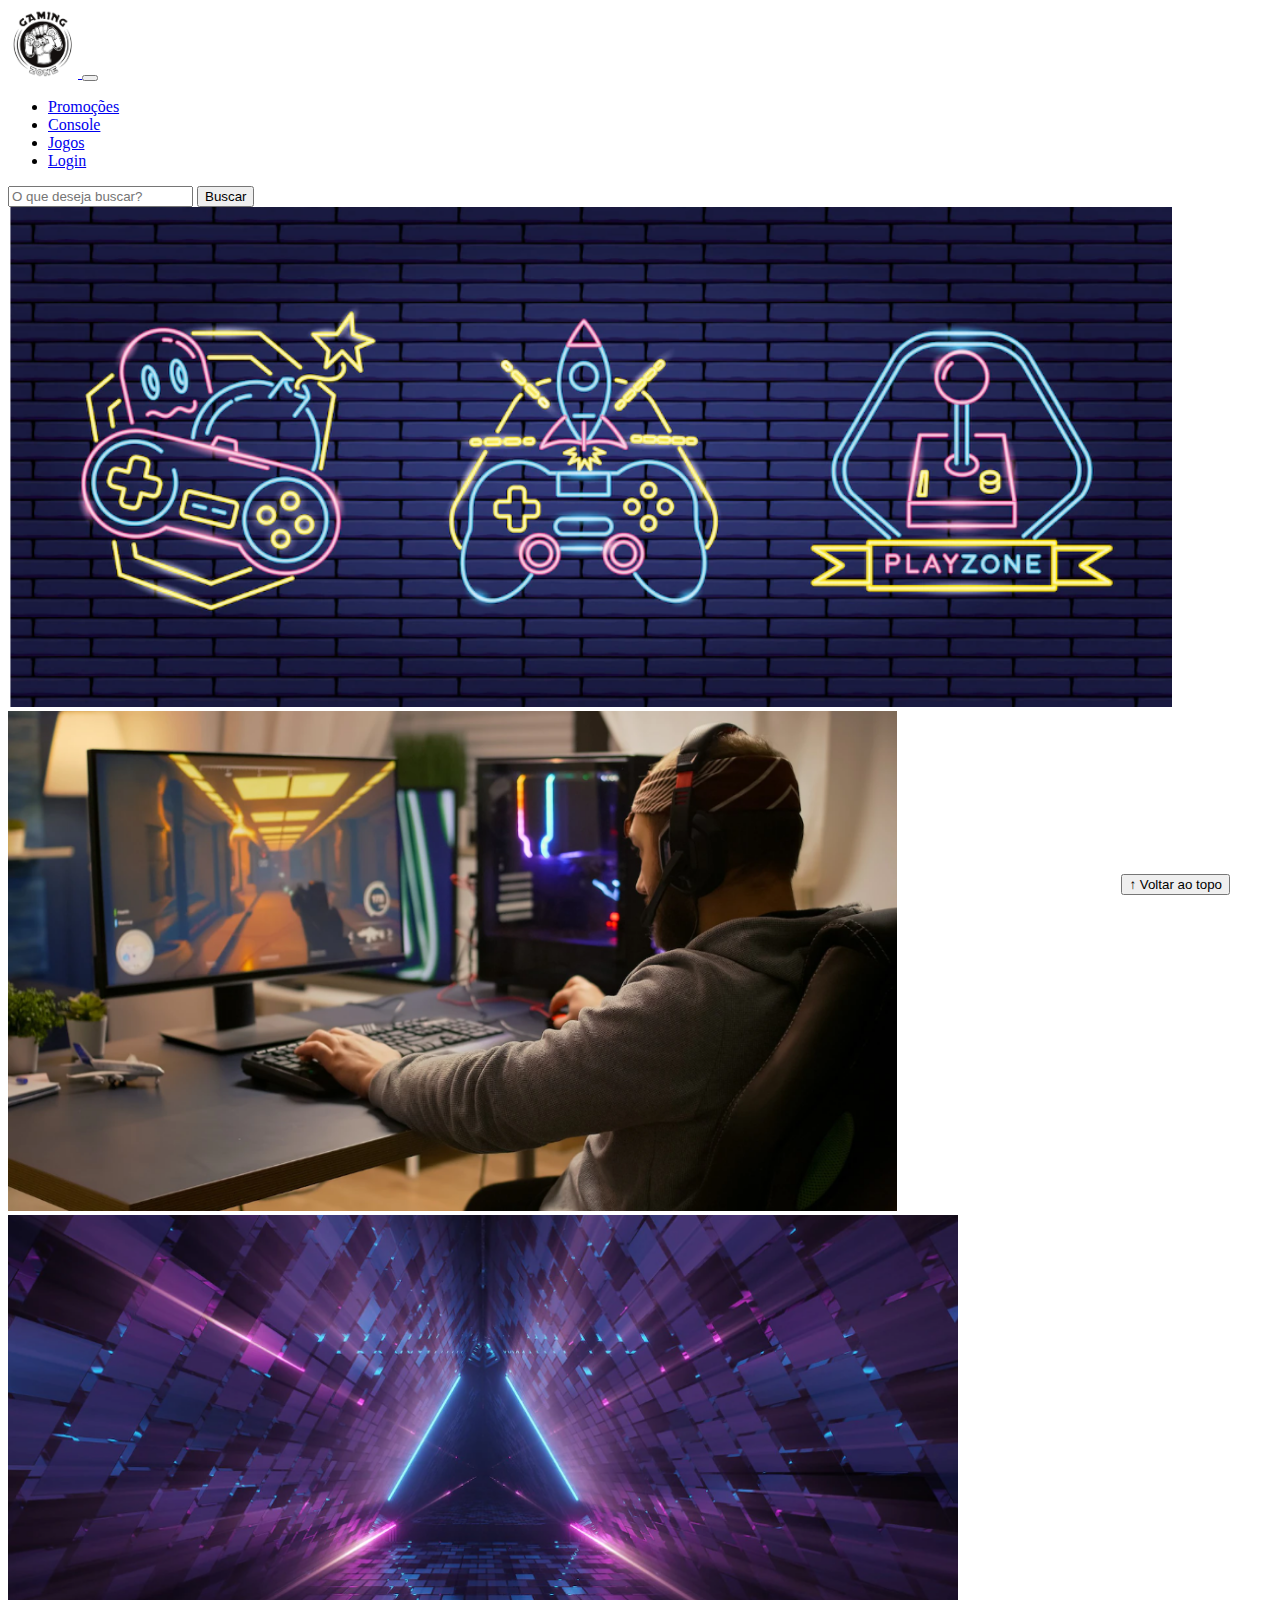
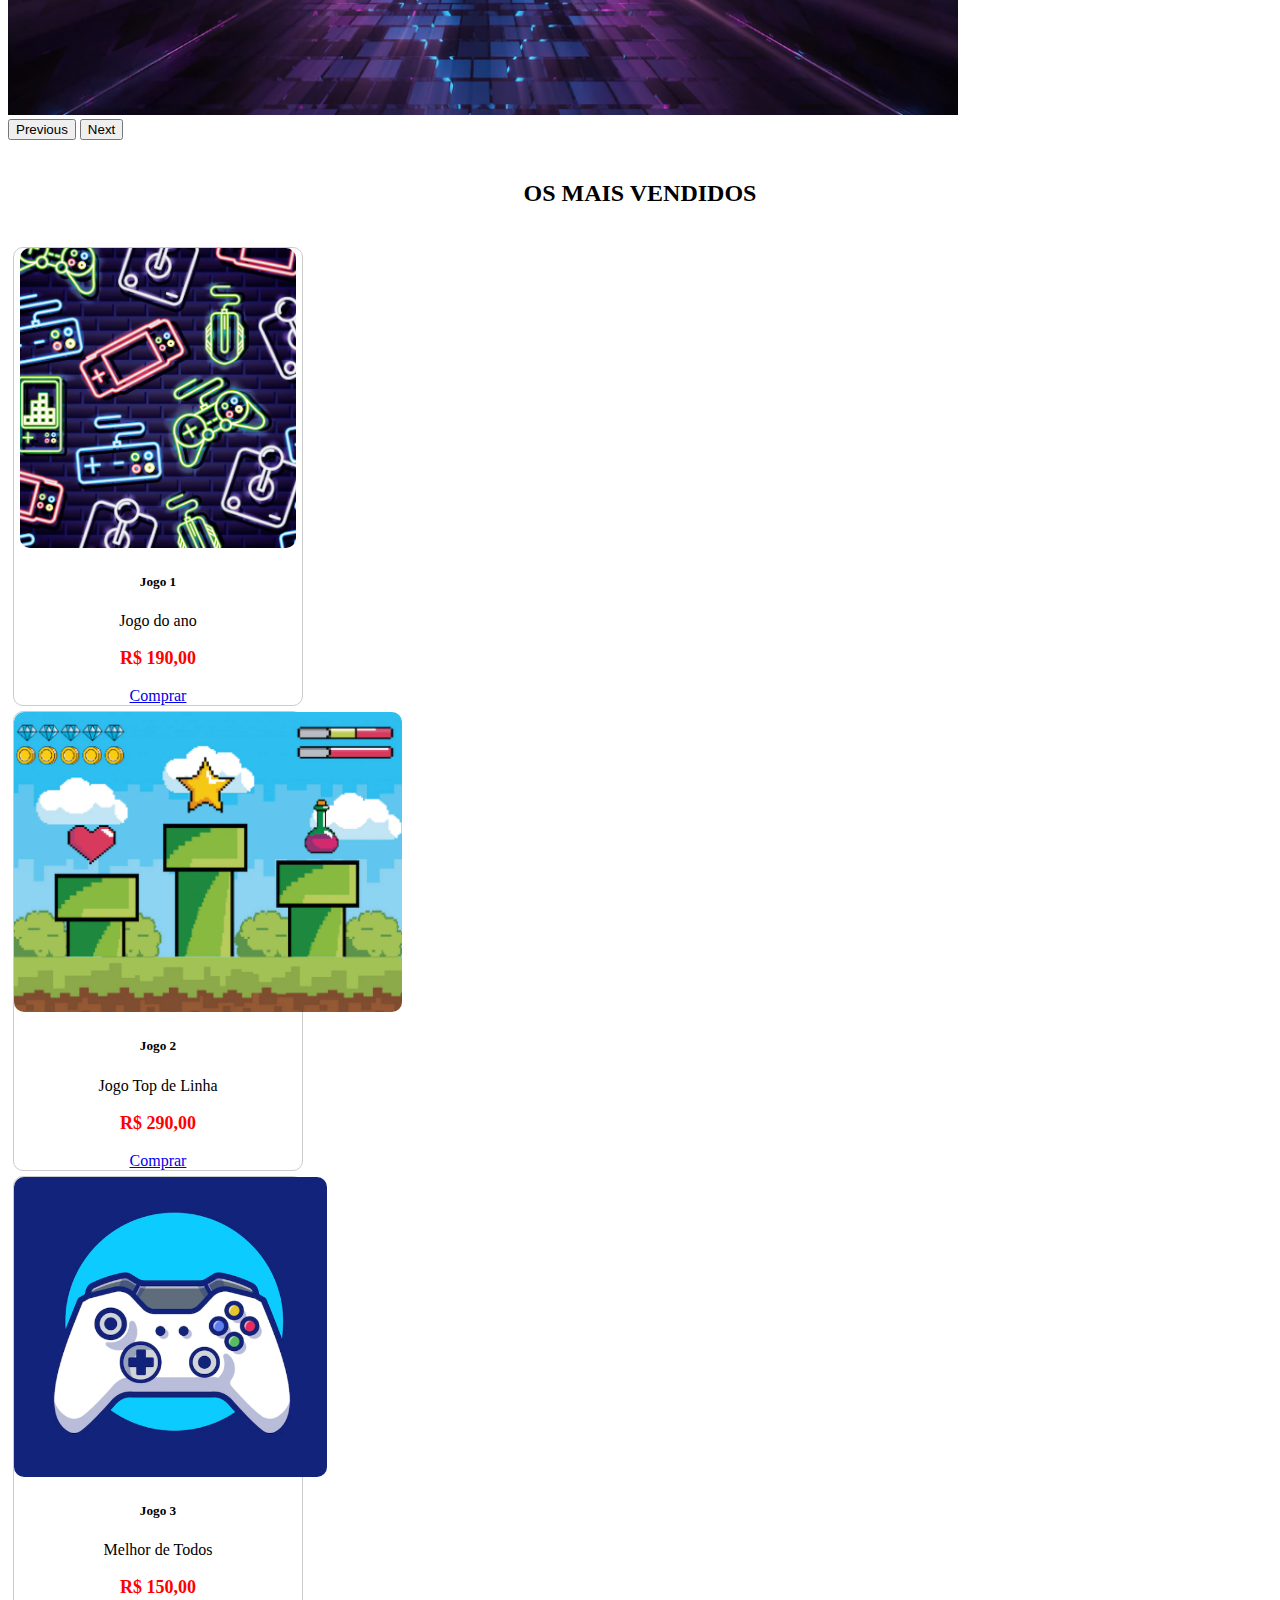
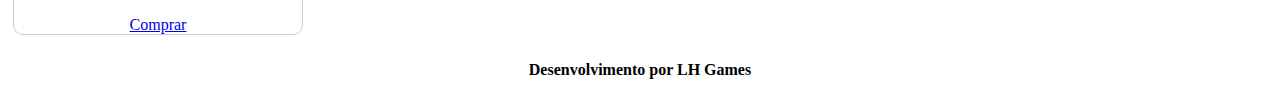
<file: index.html>
<!DOCTYPE html>
<html lang="pt-br">

<head>
  <meta charset="UTF-8">
  <meta http-equiv="X-UA-Compatible" content="IE=edge">
  <meta name="viewport" content="width=device-width, initial-scale=1.0">
  <title>LH Games</title>

  <link href="https://cdn.jsdelivr.net/npm/bootstrap@5.2.2/dist/css/bootstrap.min.css" rel="stylesheet"
    integrity="sha384-Zenh87qX5JnK2Jl0vWa8Ck2rdkQ2Bzep5IDxbcnCeuOxjzrPF/et3URy9Bv1WTRi" crossorigin="anonymous">

  <link rel="stylesheet" href="css/estilo.css">
</head>

<body>
  <header>
    <nav class="navbar navbar-expand-lg bg-light">
      <div class="container-fluid">
        <a class="navbar-brand" href="index.html">
          <img src="img/logo.png" alt="Logo LH Games">
        </a>
        <button class="navbar-toggler" type="button" data-bs-toggle="collapse" data-bs-target="#navbarSupportedContent"
          aria-controls="navbarSupportedContent" aria-expanded="false" aria-label="Toggle navigation">
          <span class="navbar-toggler-icon"></span>
        </button>
        <div class="collapse navbar-collapse" id="navbarSupportedContent">
          <ul class="navbar-nav me-auto mb-2 mb-lg-0">
            <li class="nav-item">
              <a class="nav-link active" aria-current="page" href="#">Promoções</a>
            </li>
            <li class="nav-item">
              <a class="nav-link" href="#">Console</a>
            </li>
            <li class="nav-item">
              <a class="nav-link" href="#">Jogos</a>
            </li>
            <li class="nav-item">
              <a class="nav-link" href="login.html">Login</a>
            </li>
          </ul>
          <form class="d-flex" role="search">
            <input class="form-control me-2" type="search" placeholder="O que deseja buscar?" aria-label="Search">
            <button class="btn btn-outline-success" type="submit">Buscar</button>
          </form>
        </div>
      </div>
    </nav>
  </header>

  <main>
    <section id="section-banners" class="container-fluid">

      <div id="carouselExample" class="carousel slide">
        <div class="carousel-inner">
          <div class="carousel-item active">
            <img src="img/banner1.PNG" class="d-block w-100" alt="Venha comprar na nossa loja!">
          </div>
          <div class="carousel-item">
            <img src="img/banner2.PNG" class="d-block w-100" alt="Promoção de produtos">
          </div>
          <div class="carousel-item">
            <img src="img/banner3.PNG" class="d-block w-100" alt="Várias novidades de produtos">
          </div>
        </div>
        <button class="carousel-control-prev" type="button" data-bs-target="#carouselExample" data-bs-slide="prev">
          <span class="carousel-control-prev-icon" aria-hidden="true"></span>
          <span class="visually-hidden">Previous</span>
        </button>
        <button class="carousel-control-next" type="button" data-bs-target="#carouselExample" data-bs-slide="next">
          <span class="carousel-control-next-icon" aria-hidden="true"></span>
          <span class="visually-hidden">Next</span>
        </button>
      </div>

    </section>
    
    <section id="section-vendidos" class="container-fluid">
      <h2>OS MAIS VENDIDOS</h2>

     <div class="card-group">
        <div class="card" style="width: 18rem;">
          <img src="img/jogo1.PNG" class="card-img-top" alt="Jogo de Aventura">
          <div class="card-body">
            <h5 class="card-title">Jogo 1</h5>
            <p class="card-text">Jogo do ano</p>
            <p class="preco">R$ 190,00</p>
            <a href="#" class="btn btn-primary">Comprar</a>
          </div>
        </div>

        <div class="card" style="width: 18rem;">
          <img src="img/jogo2.PNG" class="card-img-top" alt="Jogo de Corrida">
          <div class="card-body">
            <h5 class="card-title">Jogo 2</h5>
            <p class="card-text">Jogo Top de Linha</p>
            <p class="preco">R$ 290,00</p>
            <a href="#" class="btn btn-primary">Comprar</a>
          </div>
        </div>

        <div class="card" style="width: 18rem;">
          <img src="img/jogo3.PNG" class="card-img-top" alt="Melhor de Todos">
          <div class="card-body">
            <h5 class="card-title">Jogo 3</h5>
            <p class="card-text">Melhor de Todos</p>
            <p class="preco">R$ 150,00</p>
            <a href="#" class="btn btn-primary">Comprar</a>
          </div>
        </div>
    </div>
    </section>

  </main>

  <footer>
    <p>Desenvolvimento por LH Games</p>
  </footer>

  <button id="voltar-topo" type="button" class="btn btn-outline-primary" onclick="topo()">
    &uarr; Voltar ao topo
  </button>

  <script src="js/script.js"></script>
  <script src="https://cdn.jsdelivr.net/npm/bootstrap@5.2.2/dist/js/bootstrap.bundle.min.js"
    integrity="sha384-OERcA2EqjJCMA+/3y+gxIOqMEjwtxJY7qPCqsdltbNJuaOe923+mo//f6V8Qbsw3"
    crossorigin="anonymous"></script>
</body>

</html>
</file>
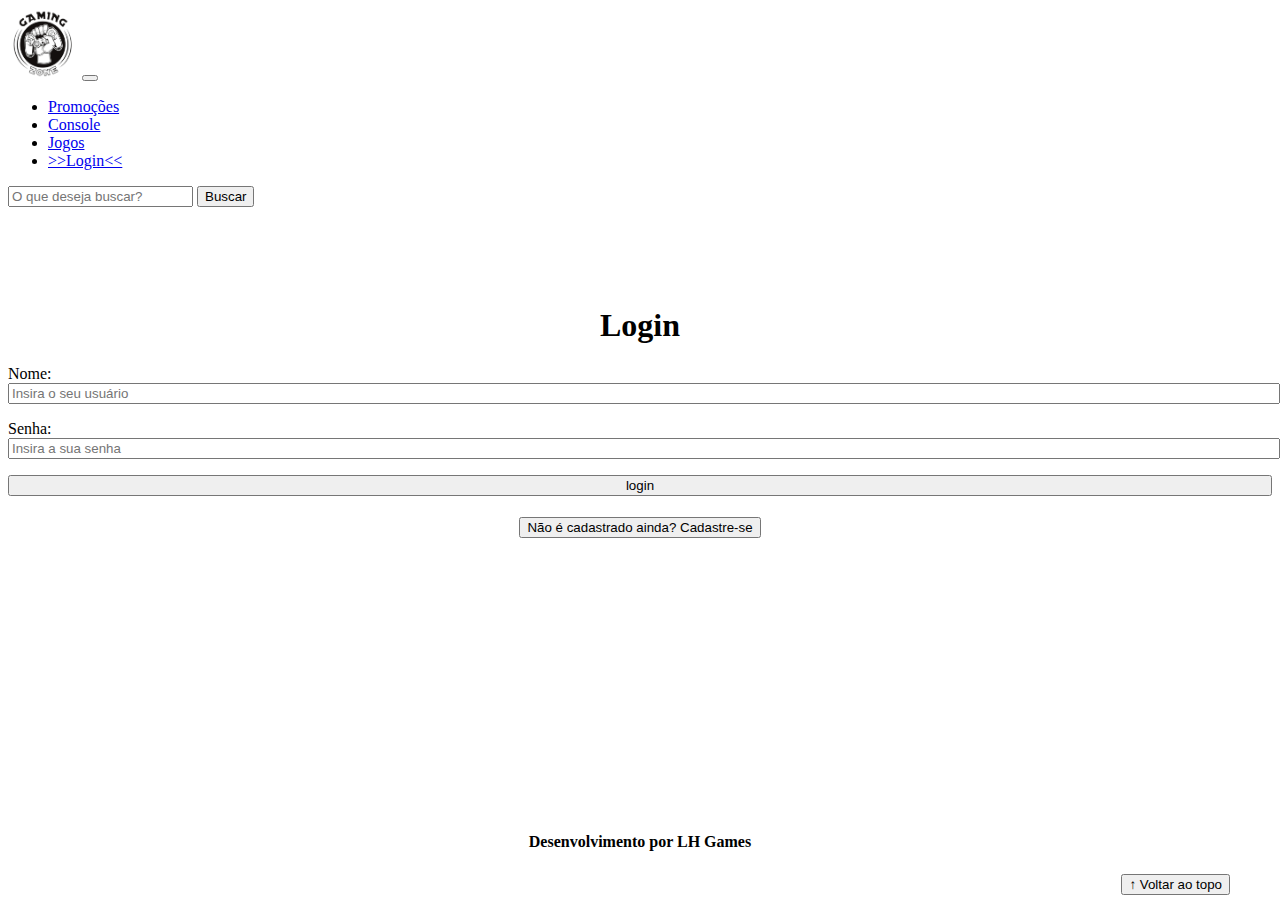
<file: login.html>
<!DOCTYPE html>
<html lang="pt-br">

<head>
    <meta charset="UTF-8">
    <meta http-equiv="X-UA-Compatible" content="IE=edge">
    <meta name="viewport" content="width=device-width, initial-scale=1.0">
    <title>LH Games - login</title>
    <link href="https://cdn.jsdelivr.net/npm/bootstrap@5.2.2/dist/css/bootstrap.min.css" rel="stylesheet"
        integrity="sha384-Zenh87qX5JnK2Jl0vWa8Ck2rdkQ2Bzep5IDxbcnCeuOxjzrPF/et3URy9Bv1WTRi" crossorigin="anonymous">
    <link rel="stylesheet" href="css/estilo.css">
</head>

<body>
    <header>
        <nav class="navbar navbar-expand-lg bg-light">
            <div class="container-fluid">
              <a class="navbar-brand" href="index.html"><img src="img/logo.png" alt="Logo LH Games"></a>
              <button class="navbar-toggler" type="button" data-bs-toggle="collapse" data-bs-target="#navbarSupportedContent" aria-controls="navbarSupportedContent" aria-expanded="false" aria-label="Toggle navigation">
                <span class="navbar-toggler-icon"></span>
              </button>
               <div class="collapse navbar-collapse" id="navbarSupportedContent">
                    <ul class="navbar-nav me-auto mb-2 mb-lg-0">
                    <li class="nav-item">
                        <a class="nav-link active" aria-current="page" href="#">Promoções</a>
                    </li>
                    <li class="nav-item">
                        <a class="nav-link" href="#">Console</a>
                    </li>
                    <li class="nav-item">
                        <a class="nav-link" href="#">Jogos</a>
                    </li>
                    <li class="nav-item">
                        <a class="nav-link" href="login.html">>>Login<<</a>
                    </li>
                    </ul>
                    <form class="d-flex" role="search">
                        <input class="form-control me-2" type="search" placeholder="O que deseja buscar?" aria-label="Search">
                        <button class="btn btn-outline-success" type="submit">Buscar</button>
                    </form>
               </div>
            </div>
        </nav>  
    </header>

    <main>
        <section id="section-login">
            <h1>Login</h1>
            <div class="d-flex justify-content-center">
                <form method="post" action="" id="form-login">
                    <p>
                        <label for="login-usuario">Nome: </label>
                        <input id="login-usuario" name="login-usuario" required="required" type="text"
                            placeholder="Insira o seu usuário" class="form-control" />
                    </p>
                    <p>
                        <label for="login-senha">Senha: </label>
                        <input id="login-senha" name="login-senha" required="required" type="password"
                            placeholder="Insira a sua senha" class="form-control" />
                    </p>
                    <p>
                        <input type="button" value="login" class="btn btn-primary" id="bt-login" onclick="login()" />
                    </p>
                </form>
            </div>
        </section>

        <section id="section-cadastro">
            <div id="botao-cadastrar">
                <button type="button" class="btn btn-info" onclick="mostrarFormCadastro()">Não é cadastrado ainda? Cadastre-se</button>
            </div>
            <div id="form-cadastrar">

                <h1>Criar minha conta</h1>
                <p>Informe os seus dados abaixo para criar sua conta.</p>

                <div class="d-flex justify-content-center">
                    <form method="post" action="" id="form-cadastro">
                        <p>
                            <label for="cadastro-usuario">Usuário: </label>
                            <input id="cadastro-usuario" name="cadastro-usuario" required="required" type="text"
                                placeholder="ex. nome de usuário" class="form-control" />
                        </p>
                        <p>
                            <label for="cadastro-email">E-mail: </label>
                            <input id="cadastro-email" name="cadastro-email" required="required
                            <input id="cadastro-email" name="cadastro-email" required="required" type="email"
                            placeholder="seu@email.com.br" class="form-control" />
                    </p>
                    <p>
                        <label for="cadastro-senha">Senha: </label>
                        <input id="cadastro-senha" name="cadastro-senha" required="required" type="password"
                            placeholder="mínimo de 6 caracteres" class="form-control" />
                    </p>
                    <p>
                        <input type="button" value="Cadastrar" class="btn btn-primary" id="bt-cadastrar"
                            onclick="cadastro()" />
                    </p>
                </form>
            </div>

        </div>
    </section>

</main>

<footer>
    <p>Desenvolvimento por LH Games</p>
</footer>

<button id="voltar-topo" type="button" class="btn btn-outline-primary" onclick="topo()">&uarr; Voltar ao topo</button>

<script src="https://cdn.jsdelivr.net/npm/bootstrap@5.2.2/dist/js/bootstrap.bundle.min.js"
    integrity="sha384-OERcA2EqjJCMA+/3y+gxIOqMEjwtxJY7qPCqsdltbNJuaOe923+mo//f6V8Qbsw3"
    crossorigin="anonymous"></script>
<script src="js/script.js"></script>

<script src="https://code.jquery.com/jquery-3.6.1.js"
    integrity="sha256-3zlB5s2uwoUzrXK3BT7AX3FyvojsraNFxCc2vC/7pNI=" crossorigin="anonymous"></script>
<script type="text/javascript" src="js/jquery-script.js"></script>

</body>

</html>
</file>
<file: css/estilo.css>
/*cabeçalho*/
header img {
    height: 70px;
    width: 70px;
}

/*Conteudo principal*/
main {
    min-height: 500px;
}

/*banner*/
#section-banners img {
    height: 500px;
}

/*Produtos vendidos*/

#section-vendidos {
    text-align: center;
}

#section-vendidos h2 {
    font-weight: bold;
    padding: 20px;
}

#section-vendidos img {
    height: 300px;
    border-radius: 10px;
}

#section-vendidos .card {
    margin: 5px;
    border: 1px solid #ccc;
    border-radius: 10px;
}

#section-vendidos .preco {
    color: red;
    font-size: 18px;
    font-weight: bold;
}


/*Rodapé*/
footer {
    text-align: center;
}
footer p {
    font-weight: bold;
    padding: 10px;
}

/*Botão Voltar topo*/

#voltar-topo {
    position: fixed;
    bottom: 5px;
    right: 50px;
}

/* página de login  */

#section-login {
    margin-top: 100px;
}

#section-login h1 {
    text-align: center;
}

#section-login input {
    width: 100%;
}

/* Formulário de cadastro*/

#section-cadastro {
    padding: 5px;
    text-align: center;
    background-color: #fff;
}

#form-cadastrar {
    padding: 50px;
    display: none;
}
</file>
